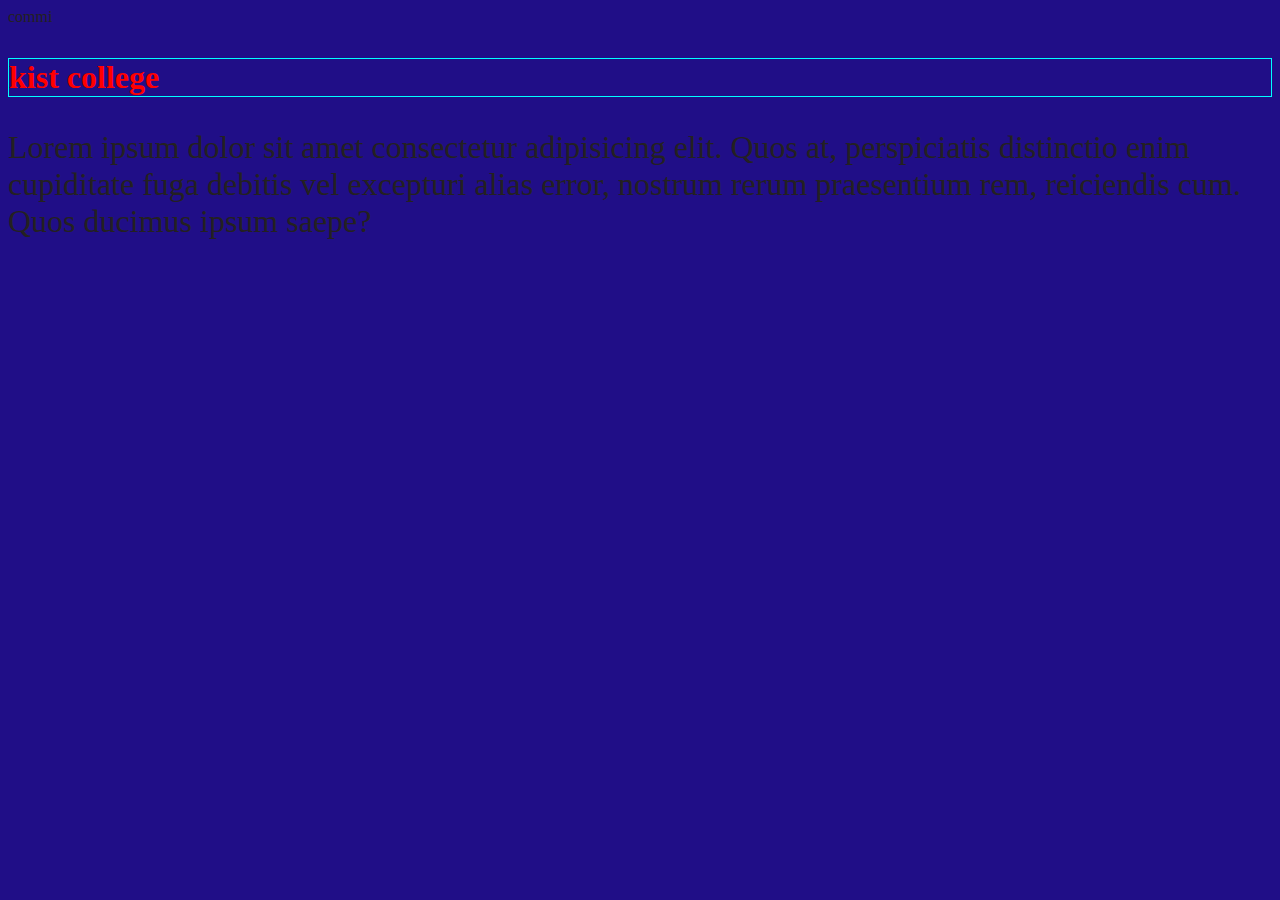
<file: index.html>
commi<!DOCTYPE html>
<html lang="en">

<head>
    <meta charset="UTF-8">
    <meta http-equiv="X-UA-Compatible" content="IE=edge">
    <meta name="viewport" content="width=device-width, initial-scale=1.0">
    <link rel="stylesheet" href="/css/style.css">
    <title>home page</title>
</head>

<body>
    <p>
    <h1> kist college</h1>



    </p>
    <p>

        Lorem ipsum dolor sit amet consectetur adipisicing elit. Quos at, perspiciatis distinctio enim cupiditate fuga
        debitis vel excepturi alias error, nostrum rerum praesentium rem, reiciendis cum. Quos ducimus ipsum saepe?
    </p>
</body>

</html>
</file>
<file: css/style.css>
h1{
    color :red;
    border : 1px solid aqua;   
}
p{
 font-size: 2em;
 font-family: Calibri;
 
}
 body{
     color :rgb(36, 33, 33);
     background-color :rgb(32, 14, 135);
 }
</file>
